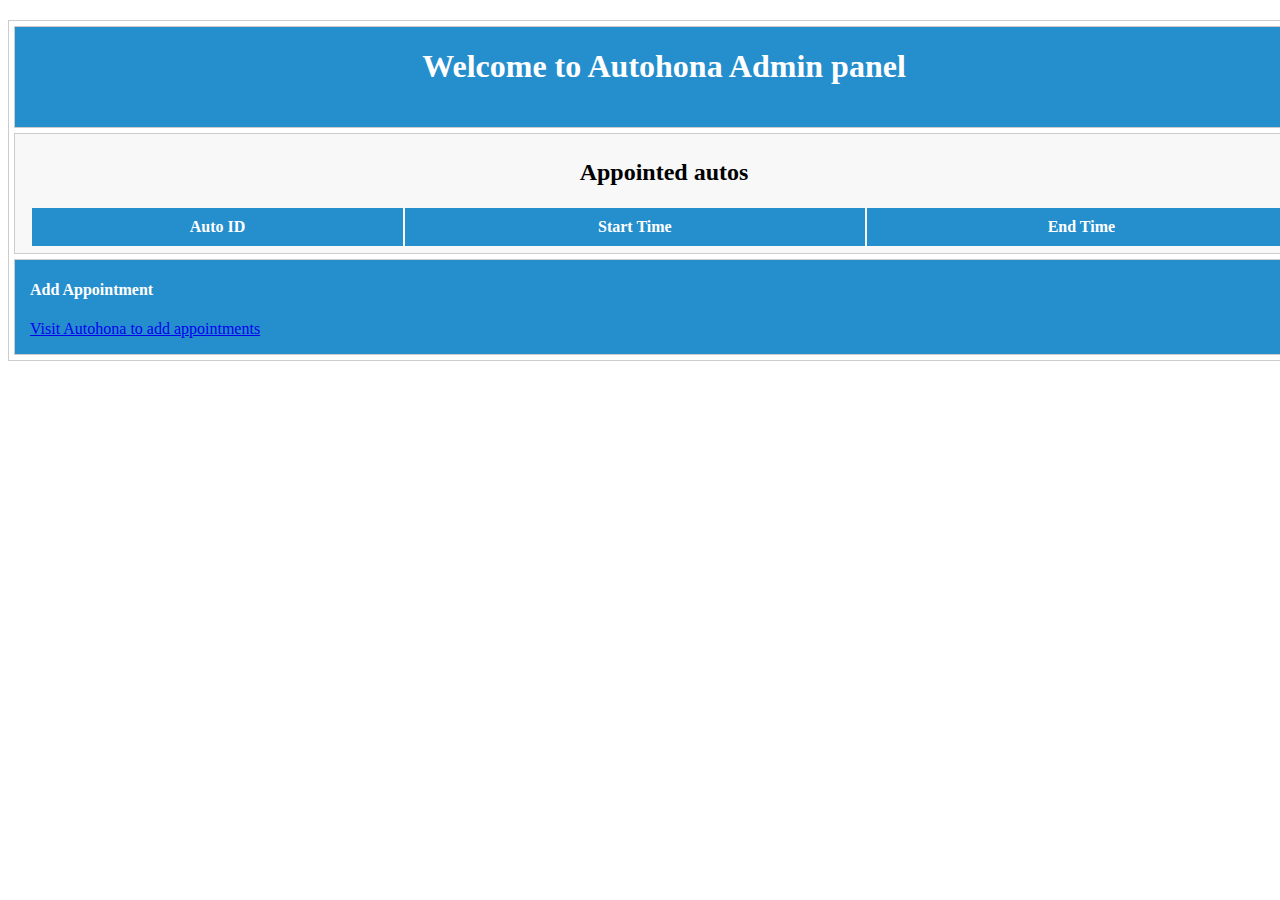
<file: test/Dashboard.html>
<html>
<body>
<head>
<link rel="stylesheet" type="text/css" href="theme.css">
<script src="http://ajax.googleapis.com/ajax/libs/jquery/1.11.0/jquery.min.js">
</script>
<style>
body{
 font-family: Calibri;
 }

#ws th
{
    padding: 10px;
    background-color:#258ecd;
    color: white;
    
}
#ws td
{
	text-align: center;
	padding: 10px;
    background-color:#EEE;
    color: #258ecd;
} 
</style>
<script>
  function initialize()
  {
    $.ajax(
	{
	url:"http://autohonatest.meximas.com/service/setAppointement.php?&type=admin_apav",
	dataType: 'json',
	success:function(result)
	{
      console.log(result);
	  for(i=0;i<result[0].data.length;i++)
        {
        $('#ws').append('<tr><td>'+result[0].data[i].auto_id+'</td><td>'+result[0].data[i].appointed_start_datetime+'</td><td>'+result[0].data[i].appointed_end_datetime+'</td></tr>');
        }
    }
	});
  }
</script>
</head>
<body onload="initialize()">
<div id="pagewrap">

	<div id="header">
		<h1><center>Welcome to Autohona Admin panel</center></h1>
	</div>
		
	<div id="content">
	<h2><center>Appointed autos</center></h2>
		<table style="width: 100%;" id="ws">
    <tr>
        <th>Auto ID</th>
        <th>Start Time</th>
        <th>End Time</th>
    </tr>
    
</table>
	</div>	
	<div id="footer">
		<h4>Add Appointment</h4>
		<p><a href="http://www.autohonatest.meximas.com" target="new">Visit Autohona to add appointments<a></p>
	</div>

</div>
</body>
</html>
</file>
<file: test/theme.css>
/* STRUCTURE */

#pagewrap {
	padding: 5px;
	width: 1300px;
	margin: 20px auto;
}
#header {
	height: 100px;
	padding: 0 15px;
	background-color: #258ecd;
	color: #FFF;
}
#content {
	width: 1268px;
	float: left;
	padding: 5px 15px;
}

#middle {
	width: 398px; /* Account for margins + border values */
	float: left;
	padding: 5px 15px;
	margin: 0px 5px 5px 5px;
}

#sidebar {
	width: 398px;
	padding: 5px 15px;
	float: left;
}
#footer {
	clear: both;
	padding: 0 15px;
	background-color: #258ecd;
	color: #FFF;
}

/************************************************************************************
MEDIA QUERIES
*************************************************************************************/
/* for 980px or less */
@media screen and (max-width: 980px) {
	
	#pagewrap {
		width: 94%;
	}
	#content {
		width: 41%;
		padding: 1% 4%;
	}
	#middle {
		width: 41%;
		padding: 1% 4%;
		margin: 0px 0px 5px 5px;
		float: right;
	}
	
	#sidebar {
		clear: both;
		padding: 1% 4%;
		width: auto;
		float: none;
	}

	#header, #footer {
		padding: 1% 4%;
	}
}

/* for 700px or less */
@media screen and (max-width: 600px) {

	#content {
		width: auto;
		float: none;
	}
	
	#middle {
		width: auto;
		float: none;
		margin-left: 0px;
	}
	
	#sidebar {
		width: auto;
		float: none;
	}

}

/* for 480px or less */
@media screen and (max-width: 480px) {

	#header {
		height: auto;
	}
	h1 {
		font-size: 2em;
	}
	#sidebar {
		display: none;
	}

}


#content {
	background: #f8f8f8;
}
#sidebar,#middle {
	background: #f8f8f8;
}
#header, #content, #middle, #sidebar {
	margin-bottom: 5px;
}

#pagewrap, #header, #content, #middle, #sidebar, #footer {
	border: solid 1px #ccc;
}
</file>
